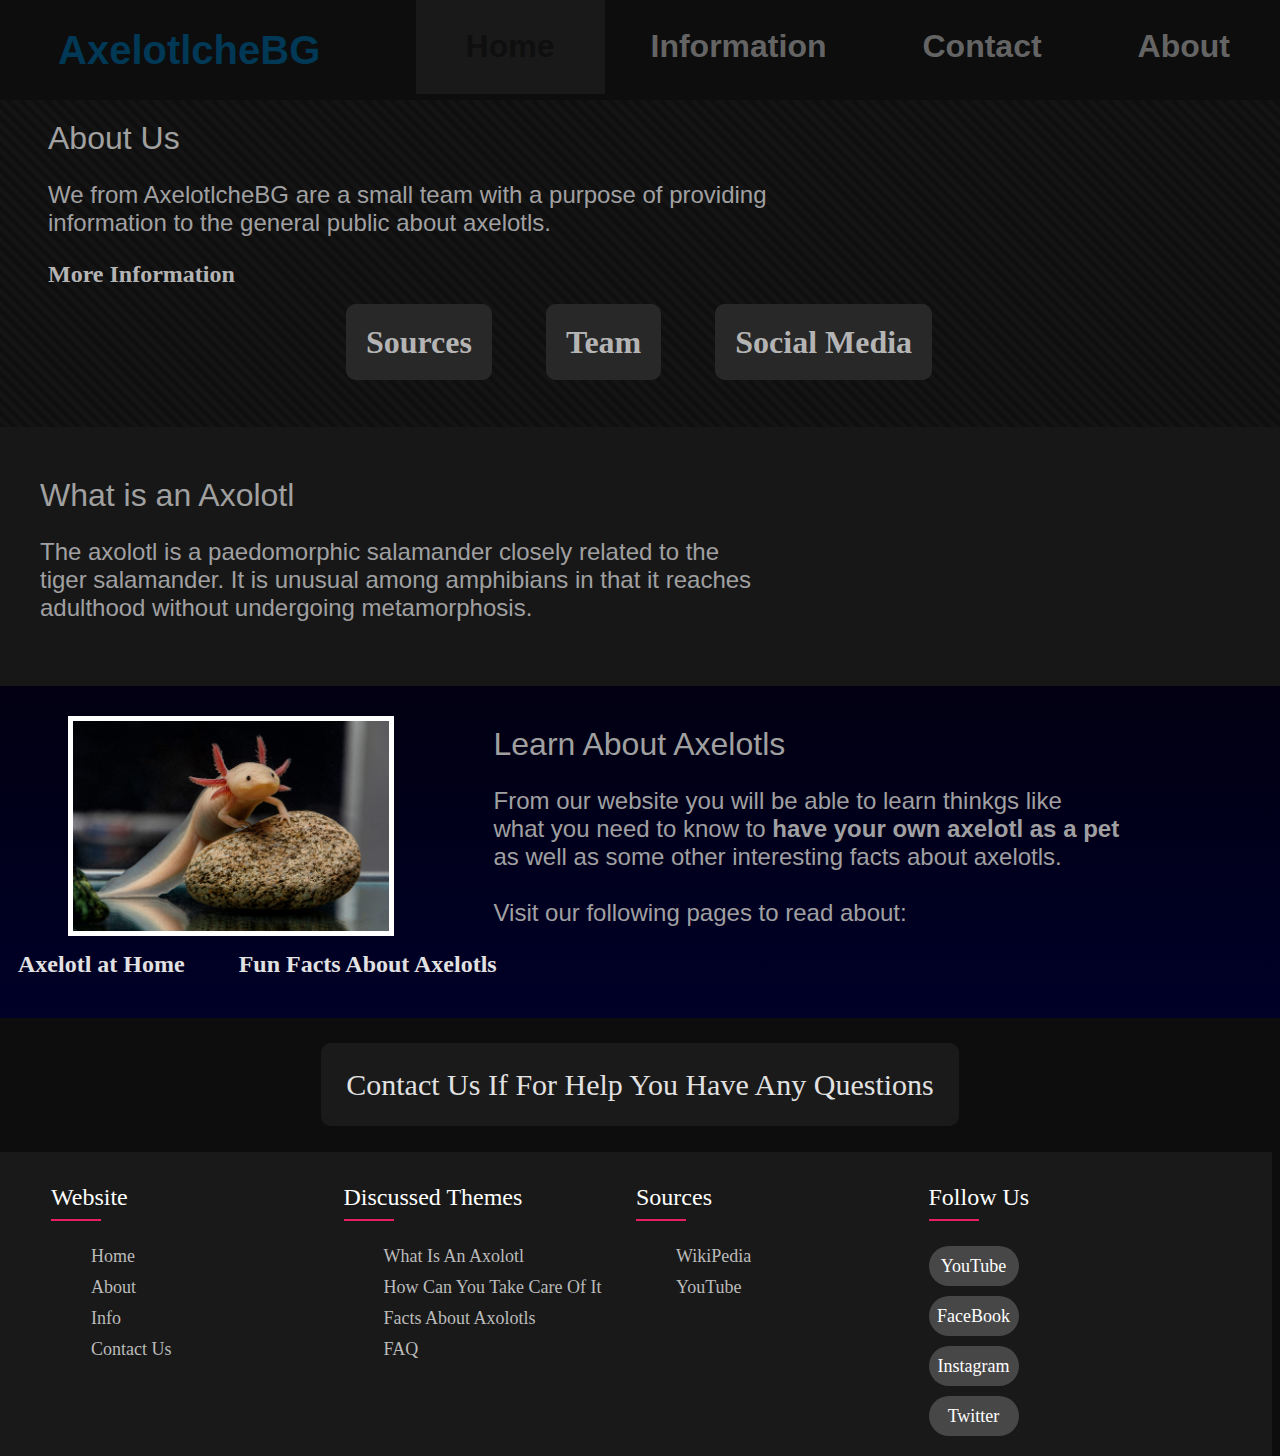
<file: index.html>
<html>
    <head>
        <title></title>
        <link rel="stylesheet" href="stylesheet.css"/>
        
    </head>

    <body>

        <div class="navbar">
            <h1 style = 
            "font-family: Arial, Helvetica, sans-serif;
            color: rgb(162, 162, 162);
            font-size: 250%;
            margin-left: 50px;
            margin-top: 20px;
            display: inline-block;
            color: rgb(0, 56, 86);">
                AxelotlcheBG
            </h1>

            <ul>
                <li><a href="index.html" style="pointer-events: none; 
                background-color: rgb(25, 25, 25); color: rgb(15, 15, 15);">
                <strong>Home</strong></a></li>
                <li><a href="info.html"><strong>Information</strong></a></li>
                <li><a href="contact.html"><strong>Contact</strong></a></li>
                <li><a href="about_website.html"><strong>About</strong></a></li>
            </ul>
        </div>

        <div class="about_cont">
            <h>About Us</h>
            <p>
                We from AxelotlcheBG are a small team with a purpose of providing<br>
                information to the general public about axelotls.
            </p>
            <a href="C:\Users\35988\Desktop\New folder (2)\about_website.html" 
            style = "font-size: 150%; color: rgb(180, 180, 180);"><strong>More Information</strong></a>
            <ul style="list-style: None; margin-left: -40px;">
                <center>
                    <li><a href="#footer"><strong>Sources</strong></a></li>
                    <li><a href="about_website.html#abtc"><strong>Team</strong></a></li>
                    <li><a href="#footer"><strong>Social Media</strong></a></li>
                </center>
            </ul>
        </div>
        
        <div class="what_is_axolotl" id="wia">
            <h>What is an Axolotl</h>
            <p>
                The axolotl is a paedomorphic salamander closely related to the<br>
                tiger salamander. It is unusual among amphibians in that it reaches<br>
                adulthood without undergoing metamorphosis.
            </p>
        </div>

        <div class="how_to">

            <img src="axelotl01.jpeg" style="width: 25%; 
            border-style: solid; border-width: 5px; 
            border-color: white; float: left; margin-top: -10px;
            margin-right: 100px; margin-left: 50px;"/>

            <h>Learn About Axelotls</h>
            <p>
                From our website you will be able to learn thinkgs like<br>
                what you need to know to <strong>have your own axelotl as a pet</strong><br>
                as well as some other interesting facts about axelotls.<br>
                <br>
                Visit our following pages to read about:
            </p>  
            <a href="facts.html"><strong>Axelotl at Home</strong></a> 
            <a href="facts.html"><strong>Fun Facts About Axelotls</strong></a>
        </div>

        <div style="margin-top: 50px;"></div>
        <div style="margin-bottom: 50px;" class="a_cont">
            <center><a href="contact.html">Contact Us If For Help You Have Any Questions</a></center>
        </div>

        

        <footer class="footer" id="footer">
            <div class="container">
                <div class="row">
                    <div class="footer-col">
                        <h4>Website</h4>
                        <ul>
                            <li><a href="index.html">Home</a></li>
                            <li><a href="about_website.html">About</a></li>
                            <li><a href="info.html">Info</a></li>
                            <li><a href="contact.html">Contact Us</a></li>
                        </ul>
                    </div>
                    <div class="footer-col">
                        <h4>Discussed Themes</h4>
                        <ul>
                            <li><a href="index.html#wia">What Is an Axolotl</a></li>
                            <li><a href="take_care_axolotl.html">How Can You Take Care of It</a></li>
                            <li><a href="info.html">Facts About Axolotls</a></li>
                            <li><a href="https://www.axolotl.org/faq.htm" target="_blank">FAQ</a></li>
                        </ul>
                    </div>
                    <div class="footer-col">
                        <h4>Sources</h4>
                        <ul>
                            <li><a href="https://en.wikipedia.org/wiki/Axolotl" target="_blank">WikiPedia</a></li>
                            <li><a href="https://youtube.com" target="_blank">YouTube</a></li>
                        </ul>
                    </div>
                    <div class="footer-col">
                        <h4>follow us</h4>
                        <div class="social-links">
                            <li><a href="https://www.youtube.com/" target="_blank">YouTube</a></li>
                            <li><a href="https://facebook.com/" target="_blank">FaceBook</a></li>
                            <li><a href="https://www.instagram.com/" target="_blank">Instagram</a></li>
                            <li><a href="https://twitter.com/" target="_blank">Twitter</a></li>
                        </div>
                    </div>
                </div>
            </div>
       </footer>

    </body>

</html>
</file>
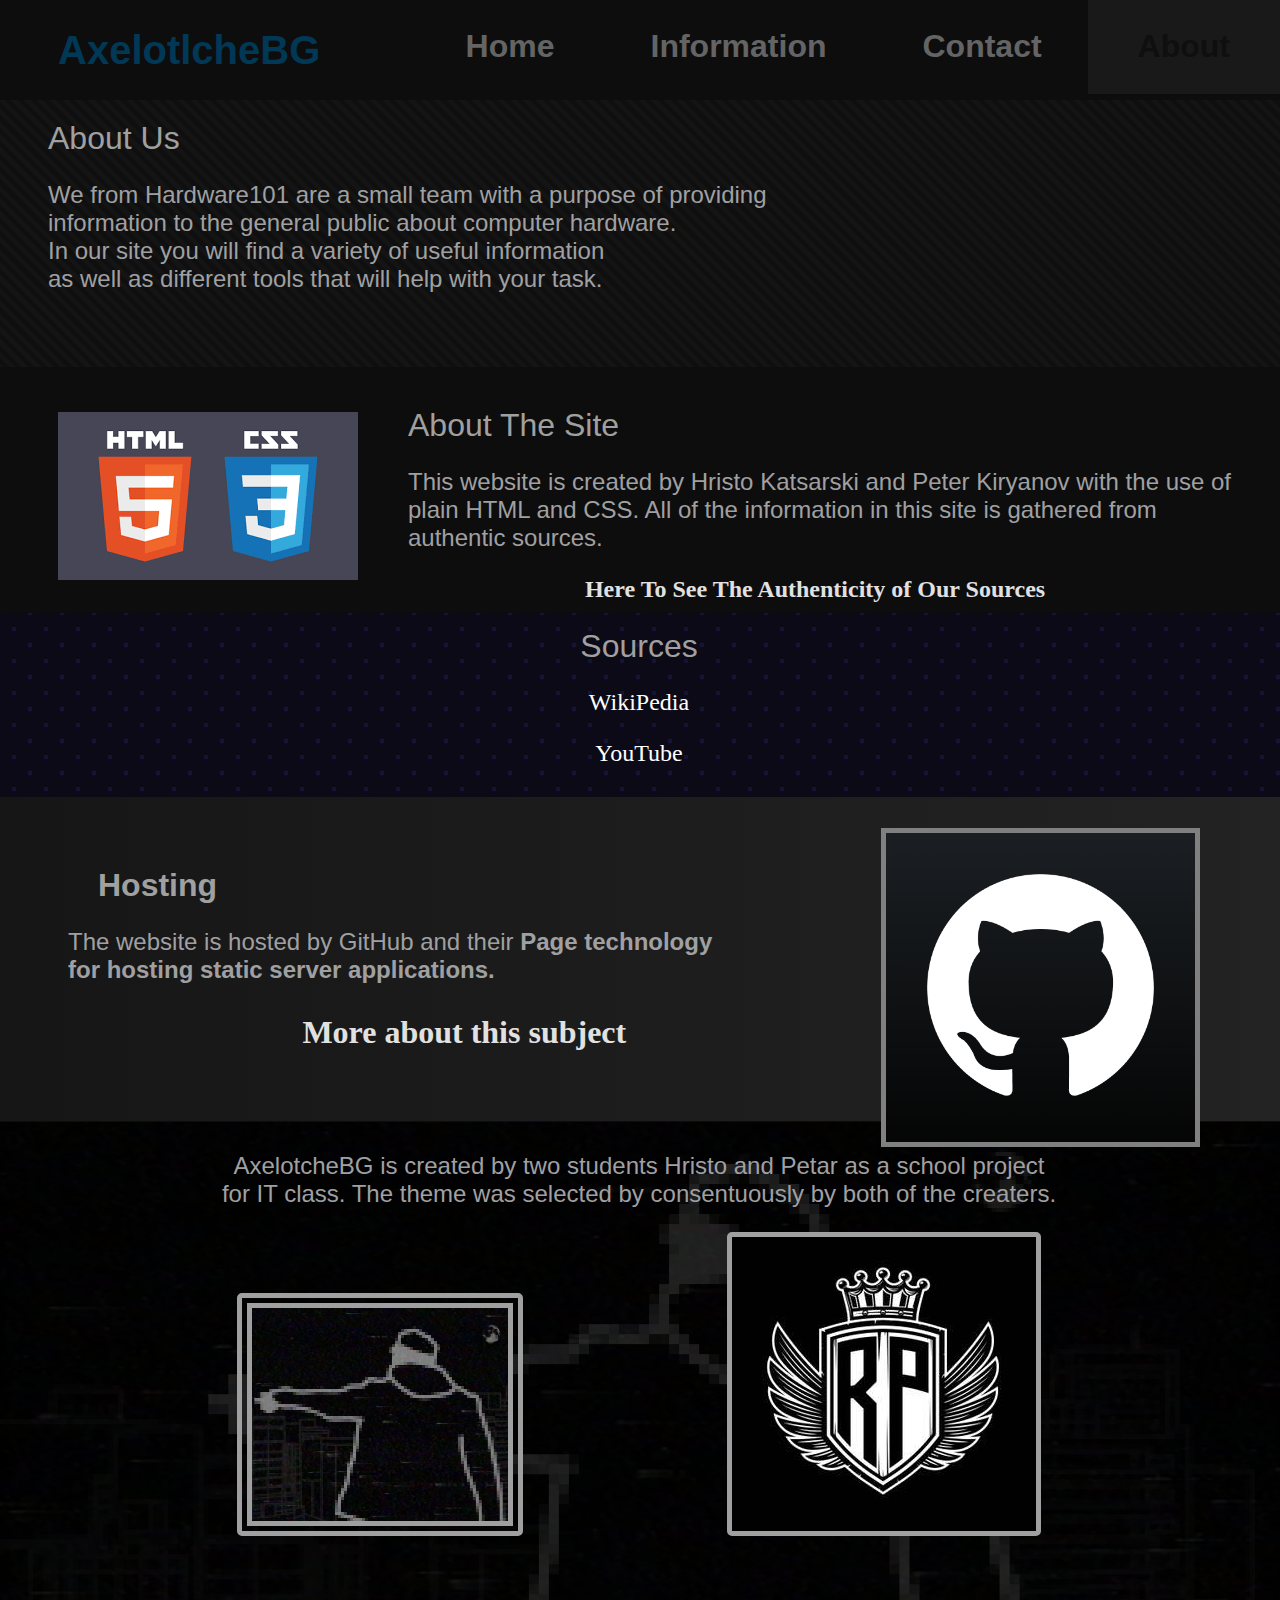
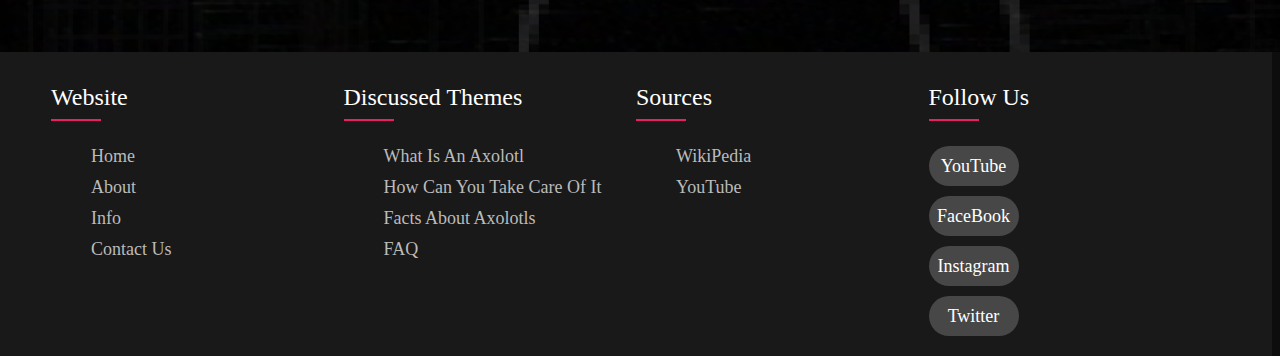
<file: about_website.html>
<html>
    <head>
        <title></title>
        <link rel="stylesheet" href="stylesheet.css"/>
        
    </head>

    <body>

        <div class="navbar">
            <h1 style = 
            "font-family: Arial, Helvetica, sans-serif;
            color: rgb(162, 162, 162);
            font-size: 250%;
            margin-left: 50px;
            margin-top: 20px;
            display: inline-block;
            color: rgb(0, 56, 86);">
                AxelotlcheBG
            </h1>

            <ul>
                <li><a href="index.html"><strong>Home</strong></a></li>
                <li><a href="info.html"><strong>Information</strong></a></li>
                <li><a href="contact.html"><strong>Contact</strong></a></li>
                <li><a href="about_website.html" style="pointer-events: none; 
                background-color: rgb(25, 25, 25); color: rgb(15, 15, 15);">
                <strong>About</strong></a></li>
            </ul>
        </div>

        <div class="about_cont">
            <h>About Us</h>
            <p>
                We from Hardware101 are a small team with a purpose of providing<br>
                information to the general public about computer hardware.<br>

                In our site you will find a variety of useful information<br>
                as well as different tools that will help with your task.
            </p>
        </div>

        <div class="about_site" style="margin-top: 40px;">
            <img src="htmlcss.png" style="float: left; margin-left: 50px; 
            margin-right: 50px; margin-top: 5px;"/>
            <h>About The Site</h>
            <p>
                This website is created by Hristo Katsarski and Peter Kiryanov with the use of <br>
                plain HTML and CSS. All of the information in this site is gathered from<br>
                authentic sources.
            </p>

            <center>
                <a href=""><strong>Here To See The Authenticity of Our Sources</strong></a>
            </center>
        </div>

        <div class="cont_sources">
            <center>
                <h>Sources</h>
                <p></p>
                <a href="https://en.wikipedia.org/wiki/Axolotl" target="_blank">WikiPedia</a>
                <p></p>
                <a href="https://youtube.com" target="_blank">YouTube</a>
            </center>
        </div>

        <div class="GitHub" style="padding-bottom: 70px; padding-top: 70px;">
            
                <h style="margin-left: 50px;"><strong>Hosting</strong></h>
                <p style="margin-right: 50px; margin-left: 20px;">
                    The website is hosted by GitHub and their <strong>Page technology <br>
                    for hosting static server applications.</strong>
                </p>

                <img src="githublogo.png" style="height: 35%; margin-top: -180px; 
                margin-right: 80px; border-style: solid;
                border-color: gray; border-width: 5px; float: right;"/>
                <p style="margin-top: 30px;"></p>
            
            <center>
                <a href="https://www.youtube.com/watch?v=OltY8JIaP-4&t=187s" target="_blank"
                style="margin-top: 100px; font-size: 32px;">
                    <strong>More about this subject</strong>
                </a>
            </center>
        </div>

        <div class="about_creators_info" id="abtc">
            <center>
                <p>
                    AxelotcheBG is created by two students Hristo and Petar as a school project<br>
                    for IT class. The theme was selected by consentuously by both of the creaters.
                </p>
                <img src="profilepic121314154.png" style="width: 20%;
                border-style: double; border-width: 15px; border-color: rgb(160, 160, 160); border-radius: 5px;"/>

                <img src="peshoprofile.png" style="margin-left: 200px;
                border-style: solid; border-width: 5px; border-color: rgb(160, 160, 160); border-radius: 5px;"/>

        </center>
        </div>


        <footer class="footer" id="footer">
            <div class="container">
                <div class="row">
                    <div class="footer-col">
                        <h4>Website</h4>
                        <ul>
                            <li><a href="index.html">Home</a></li>
                            <li><a href="about_website.html">About</a></li>
                            <li><a href="info.html">Info</a></li>
                            <li><a href="contact.html">Contact Us</a></li>
                        </ul>
                    </div>
                    <div class="footer-col">
                        <h4>Discussed Themes</h4>
                        <ul>
                            <li><a href="index.html#wia">What Is an Axolotl</a></li>
                            <li><a href="take_care_axolotl.html">How Can You Take Care of It</a></li>
                            <li><a href="info.html">Facts About Axolotls</a></li>
                            <li><a href="https://www.axolotl.org/faq.htm" target="_blank">FAQ</a></li>
                        </ul>
                    </div>
                    <div class="footer-col">
                        <h4>Sources</h4>
                        <ul>
                            <li><a href="https://en.wikipedia.org/wiki/Axolotl" target="_blank">WikiPedia</a></li>
                            <li><a href="https://youtube.com" target="_blank">YouTube</a></li>
                        </ul>
                    </div>
                    <div class="footer-col">
                        <h4>follow us</h4>
                        <div class="social-links">
                            <li><a href="https://www.youtube.com/" target="_blank">YouTube</a></li>
                            <li><a href="https://facebook.com/" target="_blank">FaceBook</a></li>
                            <li><a href="https://www.instagram.com/" target="_blank">Instagram</a></li>
                            <li><a href="https://twitter.com/" target="_blank">Twitter</a></li>
                        </div>
                    </div>
                </div>
            </div>
       </footer>


    </body>

</html>
</file>
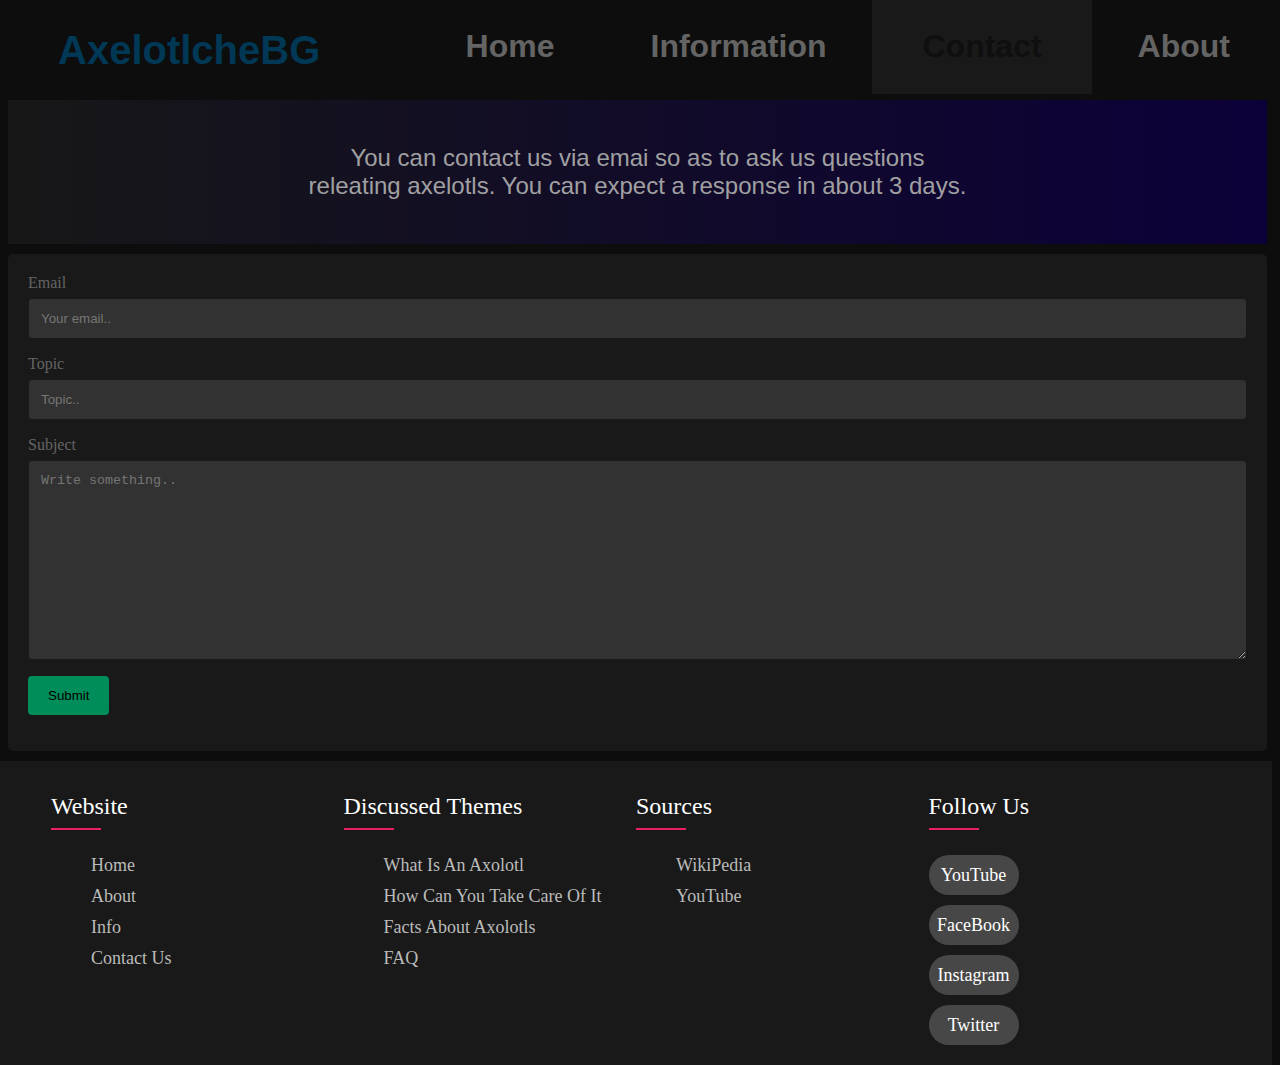
<file: contact.html>
<html>
    <head>
        <title></title>
        <link rel="stylesheet" href="stylesheet.css"/>
        
    </head>

    <body>

        <div class="navbar">
            <h1 style = 
            "font-family: Arial, Helvetica, sans-serif;
            color: rgb(162, 162, 162);
            font-size: 250%;
            margin-left: 50px;
            margin-top: 20px;
            display: inline-block;
            color: rgb(0, 56, 86);">
                AxelotlcheBG
            </h1>

            <ul>
                <li><a href="index.html"><strong>Home</strong></a></li>
                <li><a href="info.html"><strong>Information</strong></a></li>
                <li><a href="contact.html" style="pointer-events: none; 
                background-color: rgb(25, 25, 25); color: rgb(15, 15, 15);"><strong>Contact</strong></a></li>
                <li><a href="about_website.html"><strong>About</strong></a></li>
            </ul>
        </div>

        <div class="cont-info">
            <center>
                <p>
                    You can contact us via emai so as to ask us questions<br>
                    releating axelotls. You can expect a response in about 3 days.<br>
                </p>   
            </center>
        </div>

        <div class="contact_container">
            <form action="action_page.php">
          
              <label for="fname">Email</label>
              <input type="text" id="fname" name="firstname" placeholder="Your email..">
          
              <label for="lname">Topic</label>
              <input type="text" id="lname" name="lastname" placeholder="Topic..">
          
              <label for="subject">Subject</label>
              <textarea id="subject" name="subject" placeholder="Write something.." style="height:200px"></textarea>
          
              <input type="submit" value="Submit">
          
            </form>
          </div>

          <footer class="footer" id="footer">
            <div class="container">
                <div class="row">
                    <div class="footer-col">
                        <h4>Website</h4>
                        <ul>
                            <li><a href="index.html">Home</a></li>
                            <li><a href="about_website.html">About</a></li>
                            <li><a href="info.html">Info</a></li>
                            <li><a href="contact.html">Contact Us</a></li>
                        </ul>
                    </div>
                    <div class="footer-col">
                        <h4>Discussed Themes</h4>
                        <ul>
                            <li><a href="index.html#wia">What Is an Axolotl</a></li>
                            <li><a href="take_care_axolotl.html">How Can You Take Care of It</a></li>
                            <li><a href="info.html">Facts About Axolotls</a></li>
                            <li><a href="https://www.axolotl.org/faq.htm" target="_blank">FAQ</a></li>
                        </ul>
                    </div>
                    <div class="footer-col">
                        <h4>Sources</h4>
                        <ul>
                            <li><a href="https://en.wikipedia.org/wiki/Axolotl" target="_blank">WikiPedia</a></li>
                            <li><a href="https://youtube.com" target="_blank">YouTube</a></li>
                        </ul>
                    </div>
                    <div class="footer-col">
                        <h4>follow us</h4>
                        <div class="social-links">
                            <li><a href="https://www.youtube.com/" target="_blank">YouTube</a></li>
                            <li><a href="https://facebook.com/" target="_blank">FaceBook</a></li>
                            <li><a href="https://www.instagram.com/" target="_blank">Instagram</a></li>
                            <li><a href="https://twitter.com/" target="_blank">Twitter</a></li>
                        </div>
                    </div>
                </div>
            </div>
       </footer>

    </body>

</html>
</file>
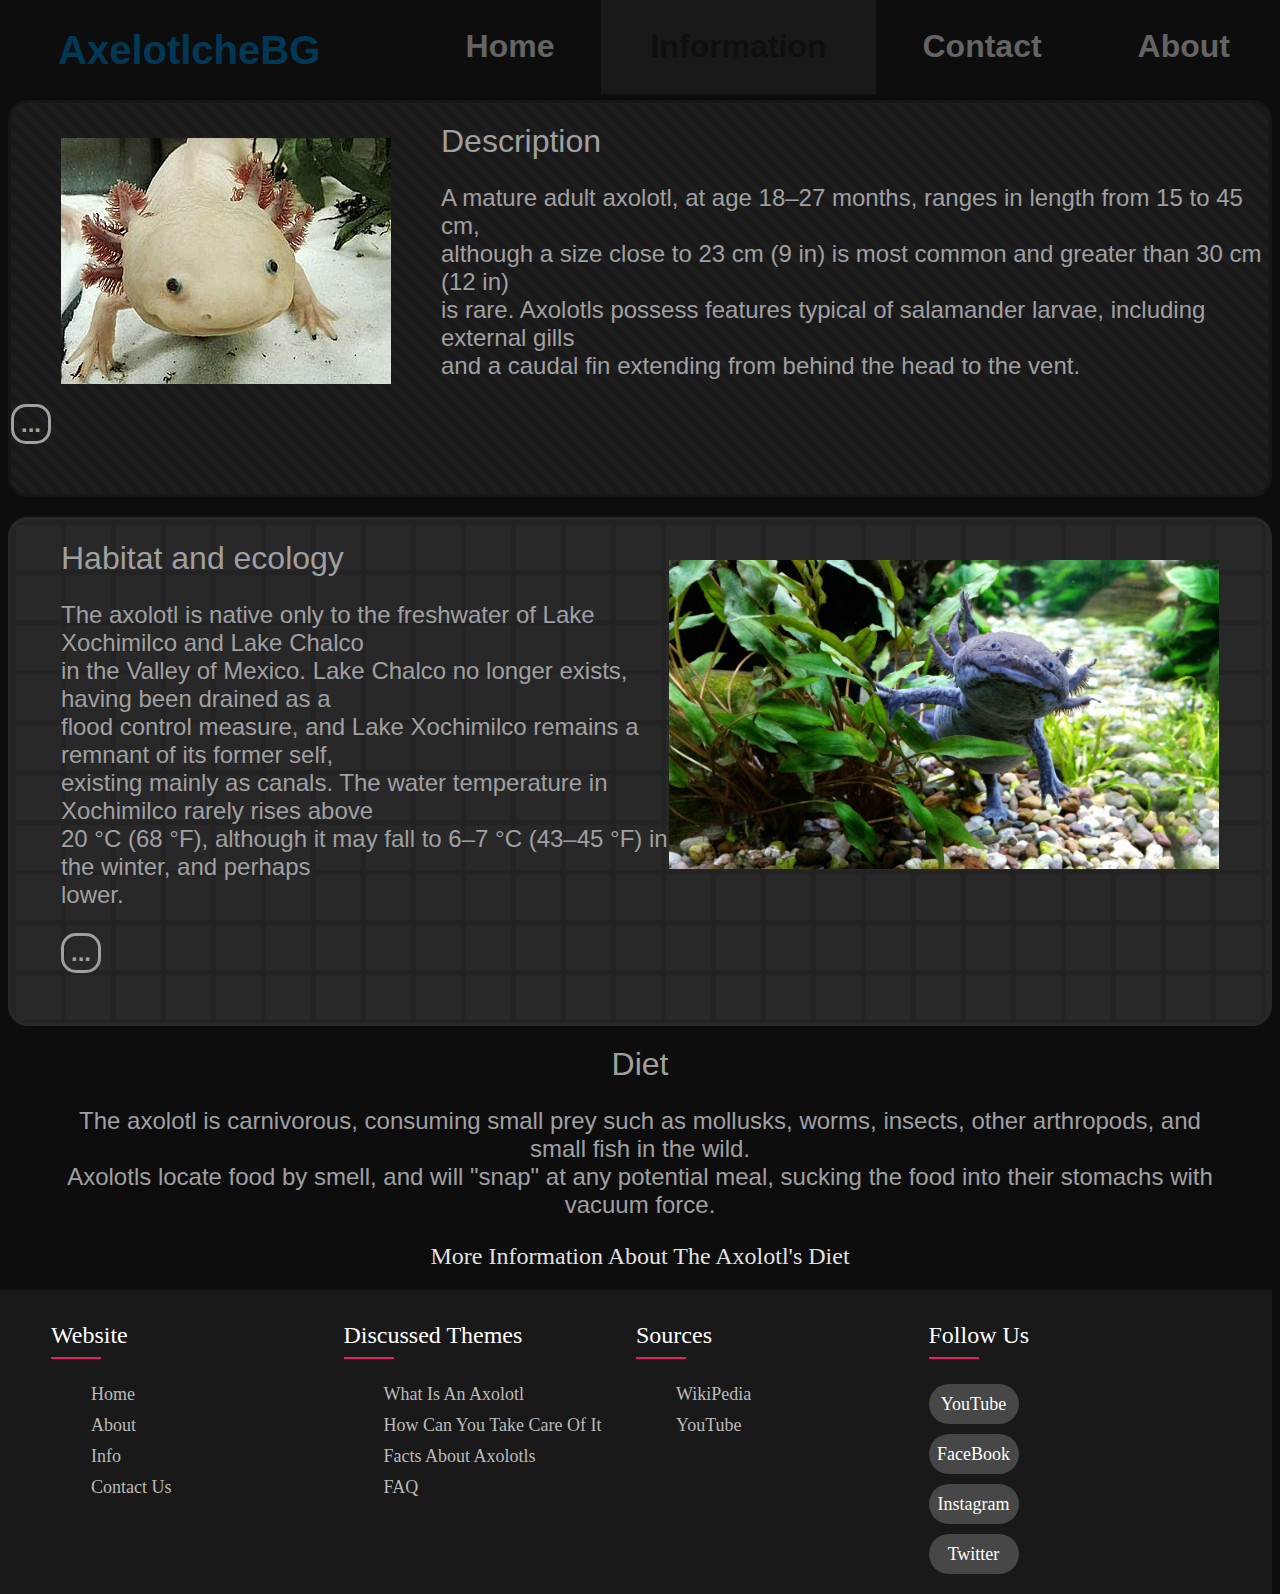
<file: info.html>
<html>
    <head>
        <title></title>
        <link rel="stylesheet" href="stylesheet.css"/>
        
    </head>

    <body>

        <script>
            function show_des() {
                
                document.getElementById('hidden_content_des').style.display = "block";
                document.getElementById('show_des').style.display = "none";
            }
            function hide_des() {
                document.getElementById('hidden_content_des').style.display = "none";
                document.getElementById('show_des').style.display = "block";

            }

            function show_hab() {
                document.getElementById('hidden_content_hab').style.display = "block";
                document.getElementById('show_hab').style.display = "none";
            }
            function hide_hab() {
                document.getElementById('hidden_content_hab').style.display = "none";
                document.getElementById('show_hab').style.display = "block";

            }
        </script>


        <div class="navbar">
            <h1 style = 
            "font-family: Arial, Helvetica, sans-serif;
            color: rgb(162, 162, 162);
            font-size: 250%;
            margin-left: 50px;
            margin-top: 20px;
            display: inline-block;
            color: rgb(0, 56, 86);">
                AxelotlcheBG
            </h1>

            <ul>
                <li><a href="index.html"><strong>Home</strong></a></li>
                <li><a href="facts.html" style="pointer-events: none; 
                background-color: rgb(25, 25, 25); color: rgb(15, 15, 15);">
                <strong>Information</strong></a></li>
                <li><a href="contact.html"><strong>Contact</strong></a></li>
                <li><a href="about_website.html"><strong>About</strong></a></li>
            </ul>
        </div>


        <div class="axelotl_info">
            <div id="description">
                <img  src="330px-AxolotlBE.jpg" style="float: left; margin-left: 50px; 
                margin-right: 50px; margin-top: 15px;"/>
                <h>
                    Description
                </h>
                <p>
                    A mature adult axolotl, at age 18–27 months, ranges in length from 15 to 45 cm,<br>
                    although a size close to 23 cm (9 in) is most common and greater than 30 cm (12 in) <br>
                    is rare. Axolotls possess features typical of salamander larvae, including external gills <br>
                    and a caudal fin extending from behind the head to the vent.</p>
                    
                <button style="height: 40px; width: 40px; font-size: 24px;" onclick="show_des()" id="show_des"><strong>...</strong></button>

                <div id="hidden_content_des" style="display: none;" style="width: 10%;">
                    <p style="padding-left: 50px;">
                        External gills are usually lost when salamander species mature into adulthood, although the axolotl <br>
                        maintains this feature.[14] This is due to their neoteny evolution, where axolotls are much more aquatic than other salamander species.<br>
                        <br>
                        Their heads are wide, and their eyes are lidless. Their limbs are underdeveloped and possess long, thin <br>
                        digits. Males are identified by their swollen cloacae lined with papillae, while females are noticeable <br>
                        for their wider bodies full of eggs. Three pairs of external gill stalks (rami) originate behind their <br>
                        heads and are used to move oxygenated water. The external gill rami are lined with filaments (fimbriae) <br>
                        to increase surface area for gas exchange.[14] Four-gill slits lined with gill rakers are hidden underneath <br>
                        the external gills, which prevent food from entering and allow particles to filter through.</p>
                    
                        <button onclick="hide_des()" 
                    style="height: 40px; width: 160px; font-size: 24px; margin-left: 50px;">
                        <strong>Show Less</strong></button>
                </div>
            </div>

            <div id="habitat">
                <img  src="Axolotl_dC3A9nommC3A9_Krokmou.jpg" 
                style="float: right; height: 35%; margin-right: 50px; margin-top: 20px;"/>
                <h style="margin-left: 50px;">
                    Habitat and ecology
                </h>
                <p style="margin-left: 50px;">
                    The axolotl is native only to the freshwater of Lake Xochimilco and Lake Chalco <br>
                    in the Valley of Mexico. Lake Chalco no longer exists, having been drained as a <br>
                    flood control measure, and Lake Xochimilco remains a remnant of its former self, <br>
                    existing mainly as canals. The water temperature in Xochimilco rarely rises above <br>
                    20 °C (68 °F), although it may fall to 6–7 °C (43–45 °F) in the winter, and perhaps <br>
                    lower.
                </p>
                <button style="height: 40px; width: 40px; font-size: 24px; margin-left: 50px;" 
                onclick="show_hab()" id="show_hab"><strong>...</strong></button>
                
                <div id="hidden_content_hab" style="display: none;" style="width: 10%; ">
                    <p style="padding-left: 50px;">
                        Axolotls are members of the tiger salamander, or Ambystoma tigrinum, species <br>
                        complex, along with all other Mexican species of Ambystoma. Their habitat is like <br>
                        that of most neotenic species—a high-altitude body of water surrounded by a risky <br>
                        terrestrial environment. These conditions are thought to favor neoteny. However, a <br>
                        terrestrial population of Mexican tiger salamanders occupies and breeds in the axolotl's habitat.
                    </p>
                    <button onclick="hide_hab()" 
                    style="height: 40px; width: 160px; font-size: 24px; margin-left: 50px;">
                        <strong>Show Less</strong></button>
                </div>
            </div>

            <div style="margin-left: 50px; margin-right: 50px;">
                <center>
                    <h>Diet</h>
                    <p>The axolotl is carnivorous, consuming small prey such as mollusks, worms, insects, other arthropods, and small fish in the wild.<br>
                        Axolotls locate food by smell, and will "snap" at any potential meal, sucking the food into their stomachs with vacuum force.</p>
                    <a href="take_care_axolotl.html#ad">More Information About The Axolotl's Diet</a>
                </center>
            </div>
        </div>



        <footer class="footer" id="footer">
            <div class="container">
                <div class="row">
                    <div class="footer-col">
                        <h4>Website</h4>
                        <ul>
                            <li><a href="index.html">Home</a></li>
                            <li><a href="about_website.html">About</a></li>
                            <li><a href="info.html">Info</a></li>
                            <li><a href="contact.html">Contact Us</a></li>
                        </ul>
                    </div>
                    <div class="footer-col">
                        <h4>Discussed Themes</h4>
                        <ul>
                            <li><a href="index.html#wia">What Is an Axolotl</a></li>
                            <li><a href="take_care_axolotl.html">How Can You Take Care of It</a></li>
                            <li><a href="info.html">Facts About Axolotls</a></li>
                            <li><a href="https://www.axolotl.org/faq.htm" target="_blank">FAQ</a></li>
                        </ul>
                    </div>
                    <div class="footer-col">
                        <h4>Sources</h4>
                        <ul>
                            <li><a href="https://en.wikipedia.org/wiki/Axolotl" target="_blank">WikiPedia</a></li>
                            <li><a href="https://youtube.com" target="_blank">YouTube</a></li>
                        </ul>
                    </div>
                    <div class="footer-col">
                        <h4>follow us</h4>
                        <div class="social-links">
                            <li><a href="https://www.youtube.com/" target="_blank">YouTube</a></li>
                            <li><a href="https://facebook.com/" target="_blank">FaceBook</a></li>
                            <li><a href="https://www.instagram.com/" target="_blank">Instagram</a></li>
                            <li><a href="https://twitter.com/" target="_blank">Twitter</a></li>
                        </div>
                    </div>
                </div>
            </div>
       </footer>

    </body>

</html>
</file>
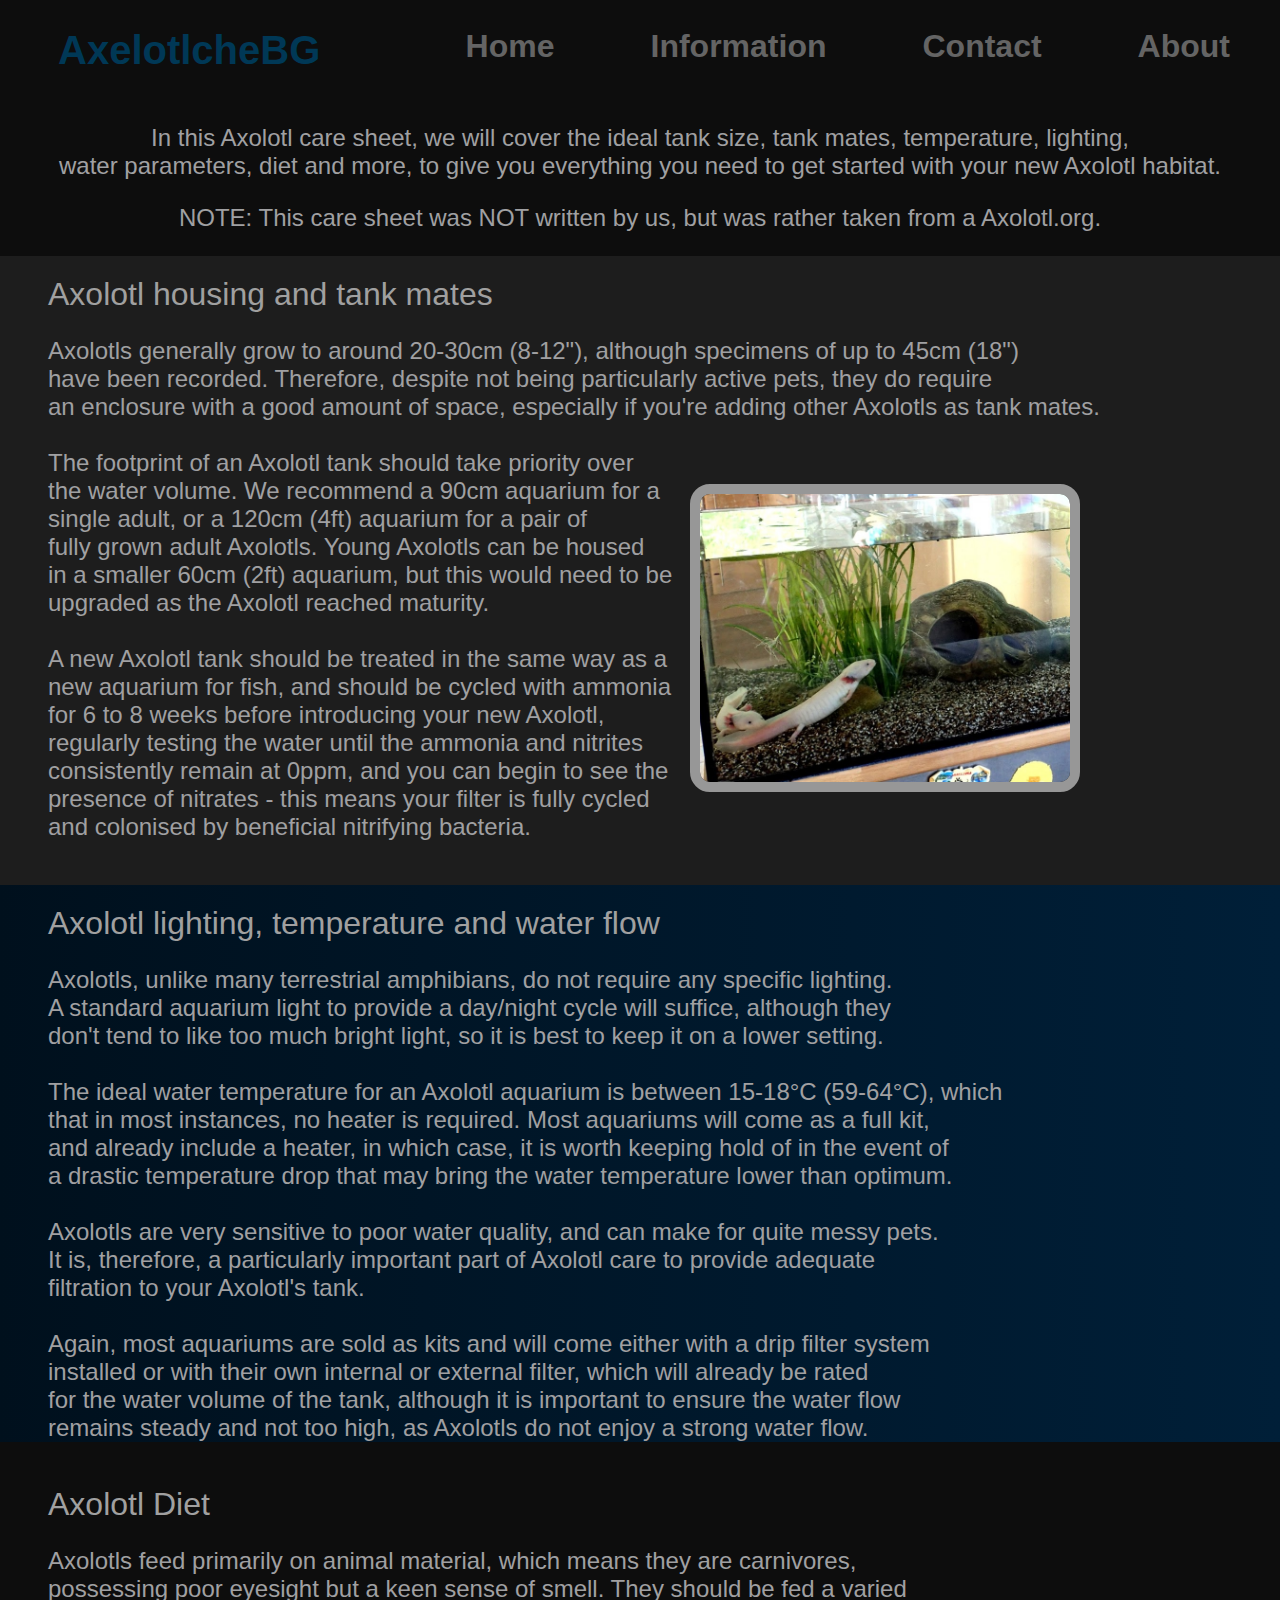
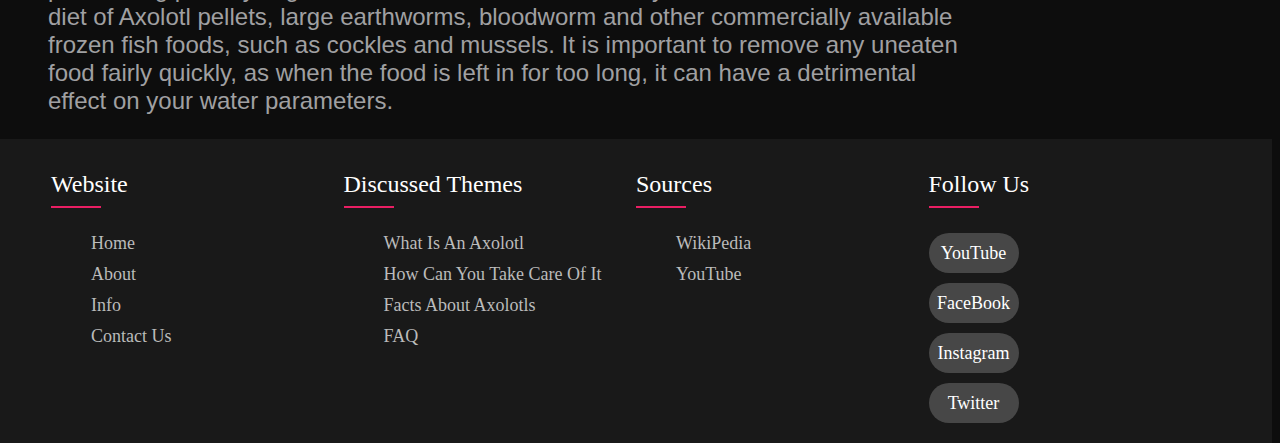
<file: take_care_axolotl.html>
<html>
    <head>
        <title></title>
        <link rel="stylesheet" href="stylesheet.css"/>
        
    </head>

    <body>

        <div class="navbar">
            <h1 style = 
            "font-family: Arial, Helvetica, sans-serif;
            color: rgb(162, 162, 162);
            font-size: 250%;
            margin-left: 50px;
            margin-top: 20px;
            display: inline-block;
            color: rgb(0, 56, 86);">
                AxelotlcheBG
            </h1>

            <ul>
                <li><a href="index.html"><strong>Home</strong></a></li>
                <li><a href="info.html"><strong>Information</strong></a></li>
                <li><a href="contact.html"><strong>Contact</strong></a></li>
                <li><a href="about_website.html"><strong>About</strong></a></li>
            </ul>
        </div>

        <center>
            <p>
                In this Axolotl care sheet, we will cover the ideal tank size, tank mates, temperature, lighting,<br> 
                water parameters, diet and more, to give you everything you need to get started with your new Axolotl habitat.
            </p>

            <p>NOTE: This care sheet was NOT written by us, but was rather taken from a Axolotl.org.</p>
        </center>

        <div class="axolotl_housing">
            <h>Axolotl housing and tank mates</h>
            
            <p>
                Axolotls generally grow to around 20-30cm (8-12"), although specimens of up to 45cm (18")<br> 
                have been recorded. Therefore, despite not being particularly active pets, they do require <br>
                an enclosure with a good amount of space, especially if you're adding other Axolotls as tank mates.<br>
                <br>
                <img src="axloltl_tank.jpg" 
                style="width: 30%; float: right; margin-right: 200px; margin-top: 35;
                border-style: solid; border-color: rgb(151, 151, 151); border-width: 10px; border-radius: 20px;"/>

                The footprint of an Axolotl tank should take priority over <br>
                the water volume. We recommend a 90cm aquarium for a <br>
                single adult, or a 120cm (4ft) aquarium for a pair of <br>
                fully grown adult Axolotls. Young Axolotls can be housed<br> 
                in a smaller 60cm (2ft) aquarium, but this would need to be <br>
                upgraded as the Axolotl reached maturity.<br>
                <br>
                A new Axolotl tank should be treated in the same way as a <br>
                new aquarium for fish, and should be cycled with ammonia <br>
                for 6 to 8 weeks before introducing your new Axolotl, <br>
                regularly testing the water until the ammonia and nitrites <br>
                consistently remain at 0ppm, and you can begin to see the <br>
                presence of nitrates - this means your filter is fully cycled <br>
                and colonised by beneficial nitrifying bacteria.</p>
        </div>

        <div class="axolotl_ltw">
            <h>Axolotl lighting, temperature and water flow</h>
            <p>
                Axolotls, unlike many terrestrial amphibians, do not require any specific lighting.<br>
                A standard aquarium light to provide a day/night cycle will suffice, although they <br>
                don't tend to like too much bright light, so it is best to keep it on a lower setting.<br>
                <br>
                The ideal water temperature for an Axolotl aquarium is between 15-18°C (59-64°C), which <br>
                that in most instances, no heater is required. Most aquariums will come as a full kit, <br>
                and already include a heater, in which case, it is worth keeping hold of in the event of <br>
                a drastic temperature drop that may bring the water temperature lower than optimum.<br>
                <br>
                Axolotls are very sensitive to poor water quality, and can make for quite messy pets. <br>
                It is, therefore, a particularly important part of Axolotl care to provide adequate <br>
                filtration to your Axolotl's tank.<br>
                <br>
                Again, most aquariums are sold as kits and will come either with a drip filter system <br>
                installed or with their own internal or external filter, which will already be rated <br>
                for the water volume of the tank, although it is important to ensure the water flow <br>
                remains steady and not too high, as Axolotls do not enjoy a strong water flow.
            </p>
        </div>

        <div class="axolotl_diet" id="ad">
            <h>Axolotl Diet</h>
            <p>
                Axolotls feed primarily on animal material, which means they are carnivores, <br>
                possessing poor eyesight but a keen sense of smell. They should be fed a varied <br>
                diet of Axolotl pellets, large earthworms, bloodworm and other commercially available <br>
                frozen fish foods, such as cockles and mussels. It is important to remove any uneaten <br>
                food fairly quickly, as when the food is left in for too long, it can have a detrimental <br>
                effect on your water parameters.
            </p>
        </div>

        <footer class="footer" id="footer">
            <div class="container">
                <div class="row">
                    <div class="footer-col">
                        <h4>Website</h4>
                        <ul>
                            <li><a href="index.html">Home</a></li>
                            <li><a href="about_website.html">About</a></li>
                            <li><a href="info.html">Info</a></li>
                            <li><a href="contact.html">Contact Us</a></li>
                        </ul>
                    </div>
                    <div class="footer-col">
                        <h4>Discussed Themes</h4>
                        <ul>
                            <li><a href="index.html#wia">What Is an Axolotl</a></li>
                            <li><a href="take_care_axolotl.html">How Can You Take Care of It</a></li>
                            <li><a href="info.html">Facts About Axolotls</a></li>
                            <li><a href="https://www.axolotl.org/faq.htm" target="_blank">FAQ</a></li>
                        </ul>
                    </div>
                    <div class="footer-col">
                        <h4>Sources</h4>
                        <ul>
                            <li><a href="https://en.wikipedia.org/wiki/Axolotl" target="_blank">WikiPedia</a></li>
                            <li><a href="https://youtube.com" target="_blank">YouTube</a></li>
                        </ul>
                    </div>
                    <div class="footer-col">
                        <h4>follow us</h4>
                        <div class="social-links">
                            <li><a href="https://www.youtube.com/" target="_blank">YouTube</a></li>
                            <li><a href="https://facebook.com/" target="_blank">FaceBook</a></li>
                            <li><a href="https://www.instagram.com/" target="_blank">Instagram</a></li>
                            <li><a href="https://twitter.com/" target="_blank">Twitter</a></li>
                        </div>
                    </div>
                </div>
            </div>
       </footer>


    </body>

</html>
</file>
<file: stylesheet.css>
@import url('https://fonts.googleapis.com/css2?family=Poppins:wght@300;400;500;600;700&display=swap');

html {
    scroll-behavior: smooth;
}

body {
    background-color: rgb(13, 13, 13);
}

h {
    font-family: Arial, Helvetica, sans-serif;
    color: rgb(160, 160, 160);
    font-size: 200%;
}

p {
    font-family: Arial, Helvetica, sans-serif;
    color: rgb(160, 160, 162);
    font-size: 150%;
}

.navbar ul {

    list-style-type: None;
    list-style: None;
    margin: 0;
    padding: 0;
    float: right;
}

.navbar li {
    margin-top: 20px;
    margin-right: -8px;
    display: inline-block;
}

.navbar a {
    font-family: 'Segoe UI', Tahoma, Geneva, Verdana, sans-serif;
    font-size: 32px;
    text-decoration: None;
    color: rgb(100, 100, 100);
    padding-left: 50px;
    padding-right: 50px;
    padding-top: 28px;
    padding-bottom: 30px;
}

.navbar a:hover {
    background-color: rgb(30, 30, 30);
}

.about_cont {
    margin-left: -10px;
    margin-right: -8px;
    padding-left: 50px;
    padding-top: 20px;
    padding-bottom: 50px;

    
    background: linear-gradient(45deg, rgb(20, 20, 20) 0%, rgb(20, 20, 20) 5%,transparent 5%, 
    transparent 10%, rgb(20, 20, 20) 10%, rgb(20, 20, 20) 15%,transparent 15%,transparent 20%, 
    rgb(20, 20, 20) 20%, rgb(20, 20, 20) 25%,transparent 25%,transparent 30%, rgb(20, 20, 20) 30%, 
    rgb(20, 20, 20) 35%,transparent 35%,transparent 40%, rgb(20, 20, 20) 40%, rgb(20, 20, 20) 45%,
    transparent 45%,transparent 50%, rgb(20, 20, 20) 50%, rgb(20, 20, 20) 55%,transparent 55%,
    transparent 60%, rgb(20, 20, 20) 60%, rgb(20, 20, 20) 65%,transparent 65%,transparent 70%, 
    rgb(20, 20, 20) 70%, rgb(20, 20, 20) 75%,transparent 70%,transparent 80%, rgb(20, 20, 20) 80%, 
    rgb(20, 20, 20) 85%,transparent 85%,transparent 90%, rgb(20, 20, 20) 90%, rgb(20, 20, 20) 95%,transparent 95%);
    background-size: 4em 4em;
    background-color: rgb(15, 15, 15);
}

.about_cont a {
    text-decoration: None;
    color: rgb(180, 180, 180);
    font-size: 200%;
}

.about_cont a:hover {
    text-decoration: underline;
}

.about_cont li {
    display: inline-block;
    margin-top: 20px;
    margin-right: 50px;
}

.about_cont li a {
    padding: 10px;
    background-color: rgb(40, 40, 40);
    border-style: solid;
    border-radius: 10px;
    border-width: 10px;
    border-color: rgb(40, 40, 40);
}

.about_cont li a:hover {
    padding: 15px;
    text-decoration: underline;
    background-color: rgb(50, 50, 50);
    border-color: rgb(50, 50, 50);
}

.how_to {
    margin-left: -10px;
    margin-right: -8px;
    padding-left: 20px;
    padding-top: 40px;
    padding-bottom: 40px;
    background-image: linear-gradient(to top, rgb(0, 0, 40), rgb(2, 0, 17));
}

.how_to a {
    font-size: 150%;
    text-decoration: None;
    color: rgb(225, 225, 225);
    margin-right: 50px;
}

.how_to a:hover{
    font-size: 150%;
    text-decoration: underline;
    color: rgb(225, 225, 225);
}

.a_cont a {
    padding: 20px;
    font-size: 150%;
    font-size: 30px;
    text-decoration: None;
    color: rgb(225, 225, 225);
    background-color: rgb(26, 26, 26);
    border-style: solid; 
    border-width: 5px; 
    border-color: rgb(26, 26, 26);
    border-radius: 10px;
}

.a_cont a:hover {
    padding: 25px;
    text-decoration: underline;
}

.what_is_axolotl {
    margin-left: -8px;
    margin-right: -8px;
    padding-top: 50px;
    padding-left: 40px;
    padding-bottom: 40px;
    background-color: rgb(23, 23, 23);
}

.about_site a {
    font-size: 150%;
    text-decoration: None;
    color: rgb(225, 225, 225);
    margin-right: 50px;
}

.about_site a:hover {
    text-decoration: underline;
}

.GitHub {
    margin-left: -10px;
    margin-right: -8px;
    padding-left: 50px;
    padding-top: 20px;
    background-image: linear-gradient(to right, rgb(22, 22, 22), rgb(35, 35, 35));
}

.GitHub a {
    font-size: 150%;
    text-decoration: None;
    color: rgb(225, 225, 225);
}

.GitHub a:hover {
    text-decoration: underline;
}

.about_creators_info {
    margin-left: -10px;
    margin-right: -8px;
    margin-top: -23px;
    background-image: url(MidNightCityBG.png);
    background-position-y: 20%;
    height: 60%;
    background-repeat: no-repeat;
    background-size: cover;
}

.about_creators_info p {
    padding-top: 30px;
}

input[type=text], select, textarea {
    color: #008d59;
    background-color: rgb(50, 50, 50);
    width: 100%; /* Full width */
    padding: 12px; /* Some padding */ 
    border: 1px solid #191919; /* Gray border */
    border-radius: 4px; /* Rounded borders */
    box-sizing: border-box; /* Make sure that padding and width stays in place */
    margin-top: 6px; /* Add a top margin */
    margin-bottom: 16px; /* Bottom margin */
    resize: vertical /* Allow the user to vertically resize the textarea (not horizontally) */
  }

  /* Style the submit button with a specific background color etc */
input[type=submit] {
    background-color: #008d59;
    color: rgb(0, 0, 0);
    padding: 12px 20px;
    border: none;
    border-radius: 4px;
    cursor: pointer;
}
  
  /* When moving the mouse over the submit button, add a darker green color */
input[type=submit]:hover {
    background-color: #45a049;
}
  
  /* Add a background color and some padding around the form */
.contact_container {
    color: rgb(100, 100, 100);
    border-radius: 5px;
    background-color: rgb(25, 25, 25);
    padding: 20px;
    margin-right: 5px;
    margin-bottom: 10px;
}

.cont-info {
    padding-top: 20px;
    padding-bottom: 20px;
    background-image: linear-gradient(to right, rgb(23, 23, 23), rgb(12, 0, 57));
    margin-bottom: 10px;
    margin-right: 5px;
}

.cont_sources {
    margin-left: -10px;
    margin-right: -8px;
    color: white;
    padding-top: 15px;
    padding-bottom: 30px;
    margin-top: 10px;
    background: radial-gradient(circle, rgba(78, 70, 228, 0.15) 10%, transparent 11%),
    radial-gradient(circle at bottom left, rgba(78, 70, 228, 0.15) 5%, transparent 6%),
    radial-gradient(circle at bottom right, rgba(78, 70, 228, 0.15) 5%, transparent 6%),
    radial-gradient(circle at top left, rgba(78, 70, 228, 0.15) 5%, transparent 6%),
    radial-gradient(circle at top right, rgba(78, 70, 228, 0.15) 5%, transparent 6%);
    background-size: 2em 2em;
    background-color: rgba(14, 0, 70, 0.175);
}

.cont_sources a {
    font-size: 150%;
    text-decoration: None;
    color: rgb(255, 255, 255);
}

.footer{
	background-color: rgb(25, 25, 25);
    padding: 0;
    padding-left: -10;
    padding-bottom: 10px;
    margin-bottom: -8px;
    margin-left: -8px;
}

.footer li {
    list-style: None;
}

.container{
	max-width: 1170px;
	margin:auto;
}
.row{
	display: flex;
	flex-wrap: wrap;
}
ul{
	list-style: none;
}

.footer-col{
   width: 25%;
   padding: 0px;
}
.footer-col h4{
	font-size: 24px;
	color: #ffffff;
	text-transform: capitalize;
	margin-bottom: 35px;
	font-weight: 500;
	position: relative;
}
.footer-col h4::before{
	content: '';
	position: absolute;
	left:0;
	bottom: -10px;
	background-color: #e91e63;
	height: 2px;
	box-sizing: border-box;
	width: 50px;
}
.footer-col ul li:not(:last-child){
	margin-bottom: 10px;
}
.footer-col ul li a{
	font-size: 18px;
	text-transform: capitalize;
	color: #ffffff;
	text-decoration: none;
	font-weight: 300;
	color: #bbbbbb;
	display: block;
	transition: all 0.3s ease;
}
.footer-col ul li a:hover{
	color: #ffffff;
	padding-left: 8px;
}
.footer-col .social-links a {
    text-decoration: None;
    font-size: 18px;
	display: inline-block;
	height: 40px;
	width: 90px;
	background-color: rgba(255,255,255,0.2);
	margin:0 10px 10px 0;
	text-align: center;
	line-height: 40px;
	border-radius: 25px;
	color: #ffffff;
	transition: all 0.5s ease;
}
.footer-col .social-links a:hover{
	color: #24262b;
	background-color: #ffffff;
}

.axelotl_info button {
    color: rgb(160, 160, 160);
    background-color: transparent;
    border: solid;
    border-radius: 15px;
}

.axelotl_info button:hover {
    color: rgb(160, 160, 160);
    background-color: rgb(60, 60, 60);
    border: solid;
    border-radius: 15px;
}

.axelotl_info div {
    margin-bottom: 20px;
}

#description {
    padding-top: 20px;
    padding-bottom: 50px;
    border-style: solid;
    border-radius: 20px;
    border-color: rgb(22, 22, 22);

    background: linear-gradient(45deg, rgb(30, 30, 30) 0%, rgb(30, 30, 30) 5%,transparent 5%, 
    transparent 10%, rgb(30, 30, 30) 10%, rgb(30, 30, 30) 15%,transparent 15%,transparent 20%, 
    rgb(30, 30, 30) 20%, rgb(30, 30, 30) 25%,transparent 25%,transparent 30%, rgb(30, 30, 30) 30%, 
    rgb(30, 30, 30) 35%,transparent 35%,transparent 40%, rgb(30, 30, 30) 40%, rgb(30, 30, 30) 45%,
    transparent 45%,transparent 50%, rgb(30, 30, 30) 50%, rgb(30, 30, 30) 55%,transparent 55%,
    transparent 60%, rgb(30, 30, 30) 60%, rgb(30, 30, 30) 65%,transparent 65%,transparent 70%, 
    rgb(30, 30, 30) 70%, rgb(30, 30, 30) 75%,transparent 70%,transparent 80%, rgb(30, 30, 30) 80%, 
    rgb(30, 30, 30) 85%,transparent 85%,transparent 90%, rgb(30, 30, 30) 90%, rgb(30, 30, 30) 95%,transparent 95%);
    background-size: 5em 5em;

    background-color: rgb(25, 25, 25);
}

#habitat {
    padding-top: 20px;
    padding-bottom: 50px;
    border-style: solid;
    border-radius: 20px;
    border-color: rgb(40, 40, 40);

    background-color: rgb(40, 40, 40);

    background-image:  linear-gradient(rgb(35, 35, 35) 5px, transparent 5px), 
    linear-gradient(to right, rgb(35, 35, 35) 5px, rgb(40, 40, 40) 5px);
    background-size: 50px 50px;
}

.axolotl_housing {
    margin-left: -10px;
    margin-right: -8px;
    padding-left: 50px;
    padding-top: 20px;
    padding-bottom: 20px;
    background-color: rgb(29, 29, 29);
}

.axolotl_ltw {
    margin-left: -10px;
    margin-right: -8px;
    padding-top: 20px;
    padding-left: 50px;
    background-image: linear-gradient(to left, rgb(0, 31, 56), rgb(0, 16, 29));
}

.axolotl_diet {
    margin-left: -10px;
    margin-right: -8px;
    padding-top: 20px;
    padding-left: 50px;
}

.axelotl_info a {
    font-size: 150%;
    text-decoration: None;
    color: rgb(225, 225, 225);
}

.axelotl_info a:hover {
    text-decoration: underline;
}
</file>
